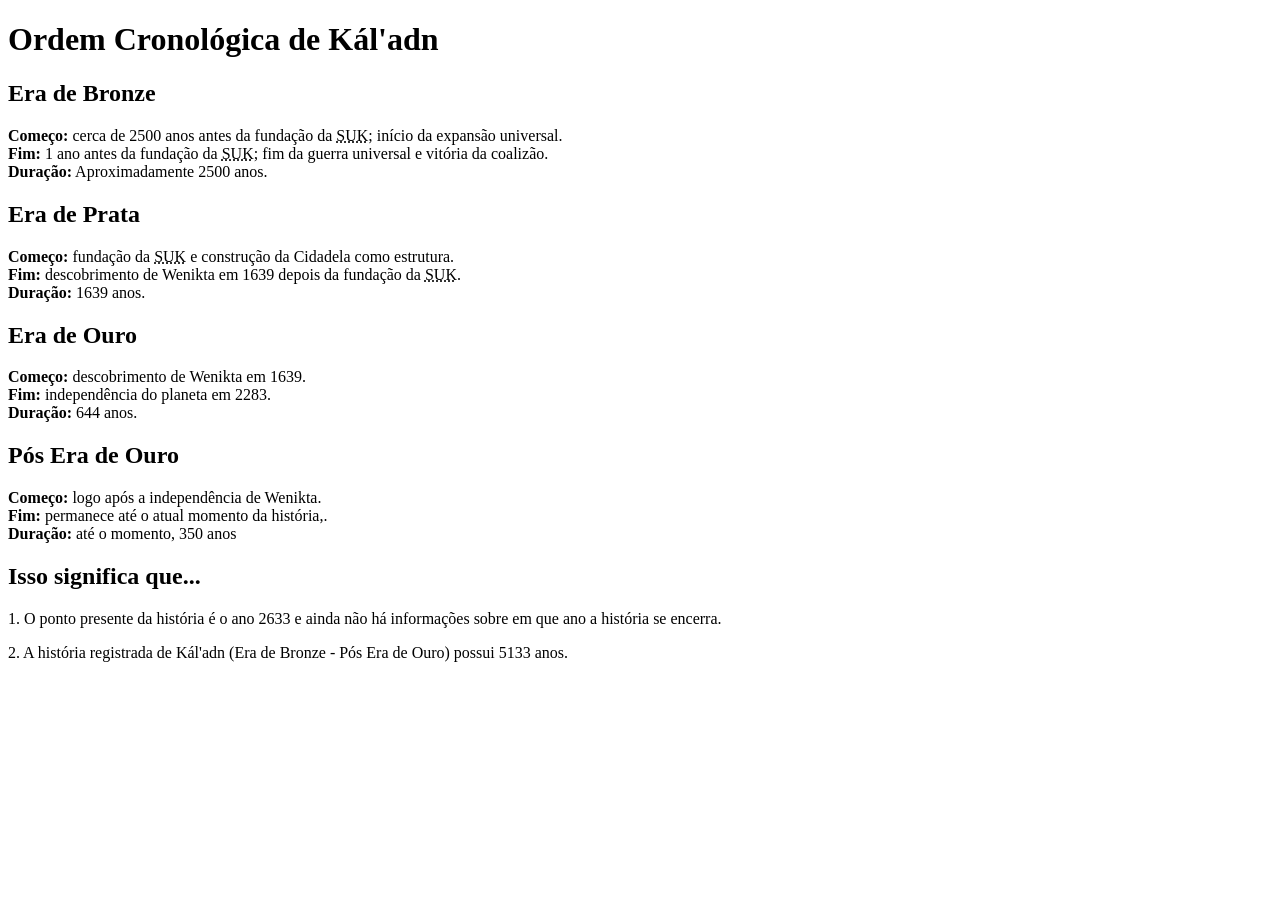
<file: Ordem Cronológica de Caladan/index.html>
<!DOCTYPE html>
<html lang="pt-br">
<head>
    <meta charset="UTF-8">
    <meta name="viewport" content="width=device-width, initial-scale=1.0">
    <title>Document</title>
</head>
<body>
    <h1>Ordem Cronológica de Kál'adn</h1>

    <h2>Era de Bronze</h2>
    <p> <strong>Começo:</strong> cerca de 2500 anos antes da fundação da <abbr title="Sociedade Unificada de Kál'adn">SUK</abbr>; início da expansão universal.
    <br> <strong>Fim:</strong> 1 ano antes da fundação da <abbr title="Sociedade Unificada de Kál'adn">SUK</abbr>; fim da guerra universal e vitória da coalizão.
    <br> <strong>Duração:</strong> Aproximadamente 2500 anos. 
    </p>

    <h2>Era de Prata</h2>
    <p> <strong>Começo:</strong> fundação da <abbr title="Sociedade Unificada de Kál'adn">SUK</abbr> e construção da Cidadela como estrutura.
    <br> <strong>Fim:</strong> descobrimento de Wenikta em 1639 depois da fundação da <abbr title="Sociedade Unificada de Kál'adn">SUK</abbr>.
    <br> <strong>Duração:</strong> 1639 anos.
    </p>
    
    <h2>Era de Ouro</h2>
    <p> <strong>Começo:</strong> descobrimento de Wenikta em 1639. 
    <br> <strong>Fim:</strong> independência do planeta em 2283.
    <br> <strong>Duração:</strong> 644 anos.    
    </p>
    
    <h2>Pós Era de Ouro</h2>
    <p> <strong>Começo:</strong> logo após a independência de Wenikta.
    <br> <strong>Fim:</strong> permanece até o atual momento da história,.
    <br> <strong>Duração:</strong> até o momento, 350 anos
    </p>

    <h2>Isso significa que...</h2>
    <p>1. O ponto presente da história é o ano 2633 e ainda não há informações sobre em que ano a história se encerra.</p>
    <p>2. A história registrada de Kál'adn (Era de Bronze - Pós Era de Ouro) possui 5133 anos.</p>
</body>
</html>
</file>
